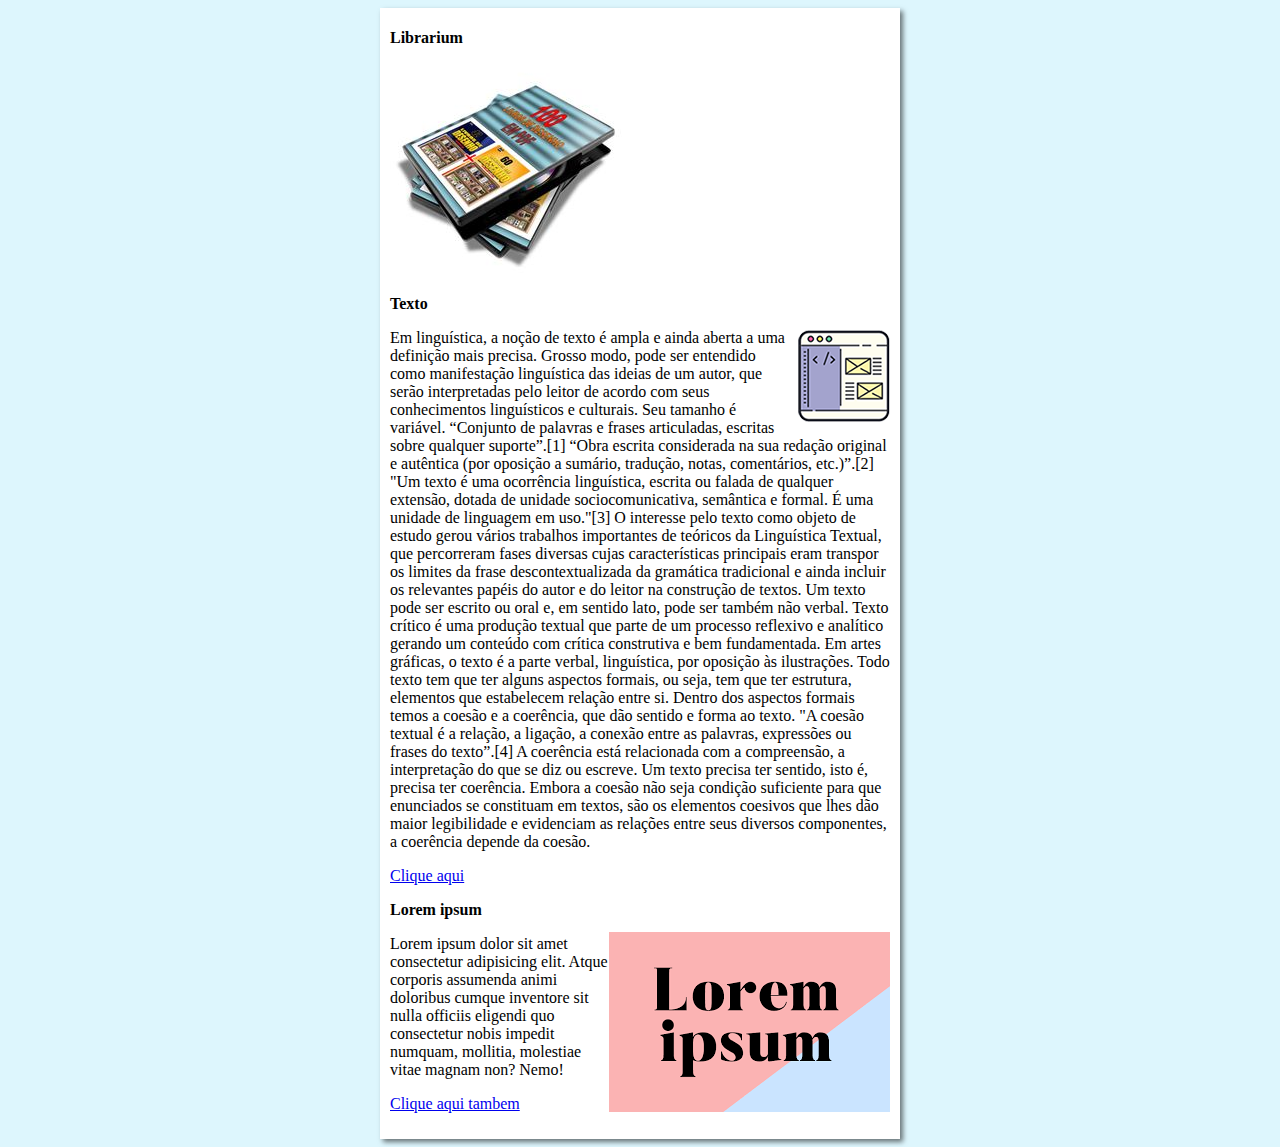
<file: index.html>
<!DOCTYPE html>
<html lang="pt-br">
<head>
    <meta charset="UTF-8">
    <meta http-equiv="X-UA-Compatible" content="IE=edge">
    <meta name="viewport" content="width=device-width, initial-scale=1.0">
    <title>Document</title>
    <link rel="stylesheet" href="estilos/style.css">
</head>
<body>
    <main>
        <header>
            <h1>Librarium</h1>
            <img src="imagens/Librarium.jpg" alt="">
        </header>
        <Article>
            <h2>Texto</h2>
            <img class="lado" src="imagens/curso-html-css.png" alt="">
            <p>Em linguística, a noção de texto é ampla e ainda aberta a uma definição mais precisa. Grosso modo, pode ser entendido como manifestação linguística das ideias de um autor, que serão interpretadas pelo leitor de acordo com seus conhecimentos linguísticos e culturais. Seu tamanho é variável.

                “Conjunto de palavras e frases articuladas, escritas sobre qualquer suporte”.[1]
                
                “Obra escrita considerada na sua redação original e autêntica (por oposição a sumário, tradução, notas, comentários, etc.)”.[2]
                
                "Um texto é uma ocorrência linguística, escrita ou falada de qualquer extensão, dotada de unidade sociocomunicativa, semântica e formal. É uma unidade de linguagem em uso."[3]
                
                O interesse pelo texto como objeto de estudo gerou vários trabalhos importantes de teóricos da Linguística Textual, que percorreram fases diversas cujas características principais eram transpor os limites da frase descontextualizada da gramática tradicional e ainda incluir os relevantes papéis do autor e do leitor na construção de textos.
                
                Um texto pode ser escrito ou oral e, em sentido lato, pode ser também não verbal.
                
                Texto crítico é uma produção textual que parte de um processo reflexivo e analítico gerando um conteúdo com crítica construtiva e bem fundamentada.
                
                Em artes gráficas, o texto é a parte verbal, linguística, por oposição às ilustrações.
                
                Todo texto tem que ter alguns aspectos formais, ou seja, tem que ter estrutura, elementos que estabelecem relação entre si. Dentro dos aspectos formais temos a coesão e a coerência, que dão sentido e forma ao texto. "A coesão textual é a relação, a ligação, a conexão entre as palavras, expressões ou frases do texto”.[4] A coerência está relacionada com a compreensão, a interpretação do que se diz ou escreve. Um texto precisa ter sentido, isto é, precisa ter coerência. Embora a coesão não seja condição suficiente para que enunciados se constituam em textos, são os elementos coesivos que lhes dão maior legibilidade e evidenciam as relações entre seus diversos componentes, a coerência depende da coesão.</p>
                <p> <a href="index copy.html"> Clique aqui </a></p>
    </Article>
    <article>
        <h2>Lorem ipsum</h2>
        <img class="lado" src="imagens/Lorem.png" alt="">
        <p>Lorem ipsum dolor sit amet consectetur adipisicing elit. Atque corporis assumenda animi doloribus cumque inventore sit nulla officiis eligendi quo consectetur nobis impedit numquam, mollitia, molestiae vitae magnam non? Nemo!</p>
        <p> <a href="index_3.html"> Clique aqui tambem</a></p>
    </article>
    </main>
</body>
</html>
</file>
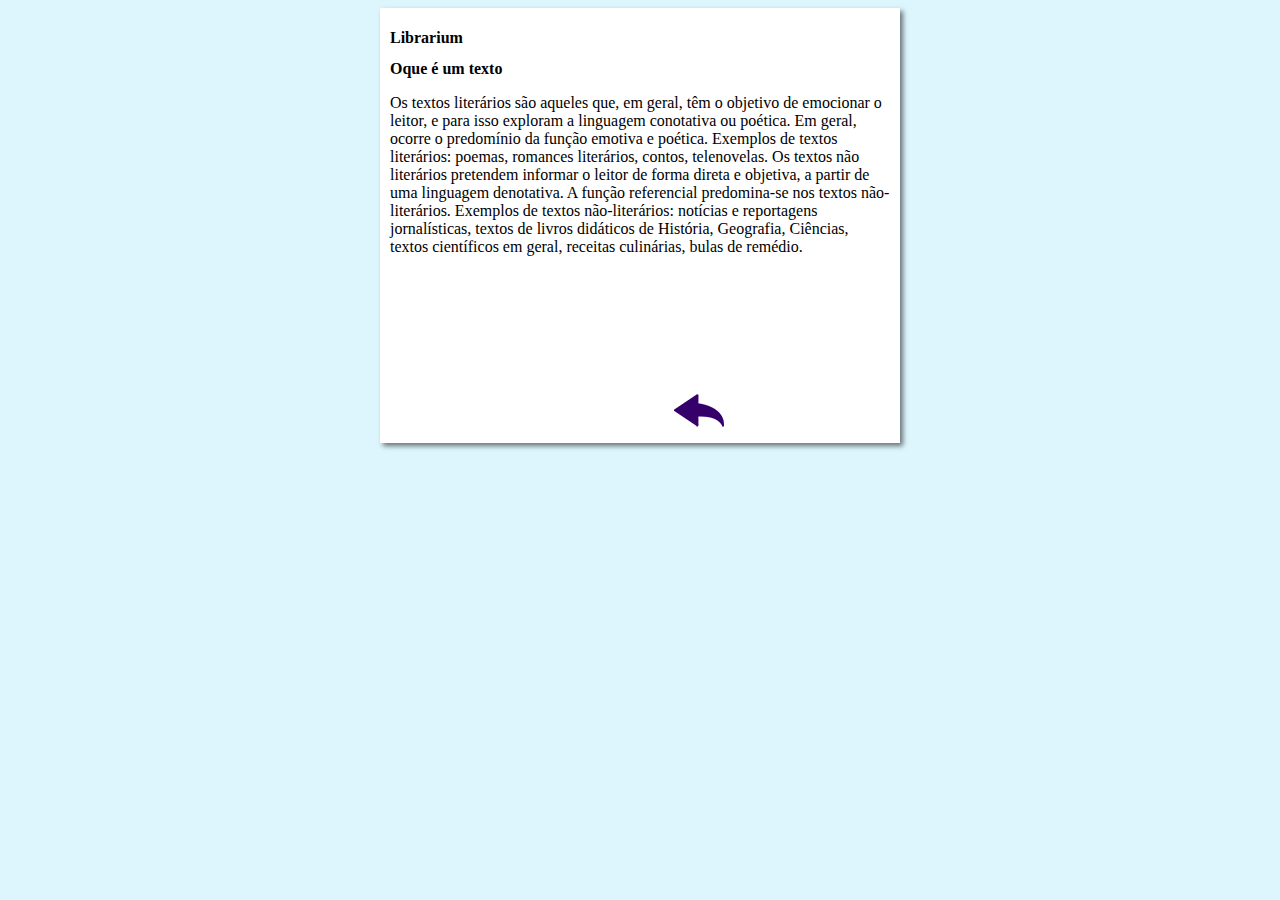
<file: index copy.html>
<!DOCTYPE html>
<html lang="pt-br">
<head>
    <meta charset="UTF-8">
    <meta http-equiv="X-UA-Compatible" content="IE=edge">
    <meta name="viewport" content="width=device-width, initial-scale=1.0">
    <title>Document</title>
    <link rel="stylesheet" href="estilos/style.css">
</head>
<body>
    <main>
        <header>
            <h1>Librarium</h1>
        </header>
        <Article>
            <h2>Oque é um texto</h2>
            <p>Os textos literários são aqueles que, em geral, têm o objetivo de emocionar o leitor, e para isso exploram a linguagem conotativa ou poética. Em geral, ocorre o predomínio da função emotiva e poética.

                Exemplos de textos literários: poemas, romances literários, contos, telenovelas.
                
                Os textos não literários pretendem informar o leitor de forma direta e objetiva, a partir de uma linguagem denotativa. A função referencial predomina-se nos textos não-literários.
                
                Exemplos de textos não-literários: notícias e reportagens jornalísticas, textos de livros didáticos de História, Geografia, Ciências, textos científicos em geral, receitas culinárias, bulas de remédio.</p>

                <iframe width="280" height="157.5" src="https://www.youtube.com/embed/vUS7Cal-jLA" title="YouTube video player" frameborder="0" allow="accelerometer; autoplay; clipboard-write; encrypted-media; gyroscope; picture-in-picture" allowfullscreen></iframe>
                <a href="index.html"><img src="imagens/btn-back.png" alt=""></a>

    </Article>

    </main>
</body>
</html>
</file>
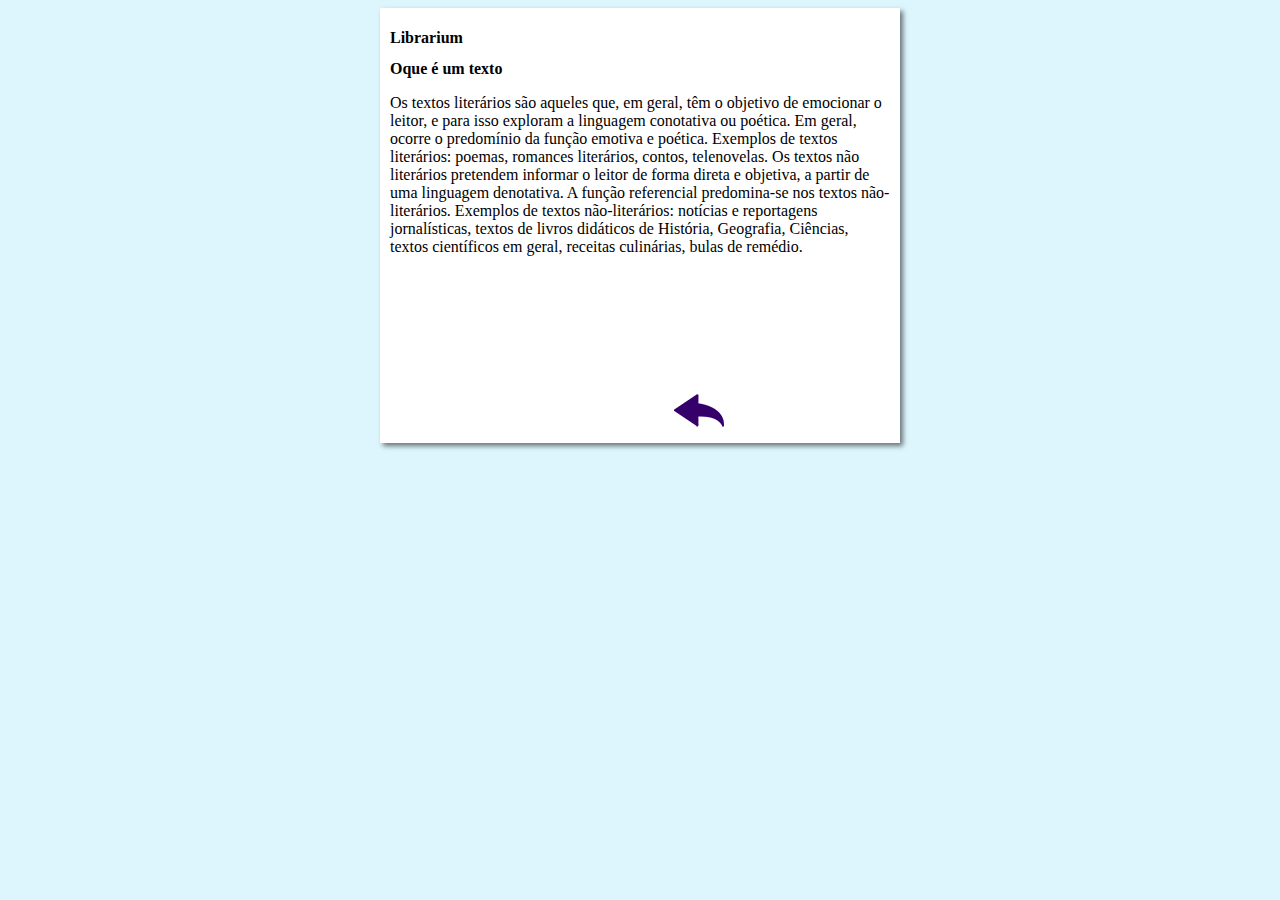
<file: index_3.html>
<!DOCTYPE html>
<html lang="pt-br">
<head>
    <meta charset="UTF-8">
    <meta http-equiv="X-UA-Compatible" content="IE=edge">
    <meta name="viewport" content="width=device-width, initial-scale=1.0">
    <title>Document</title>
    <link rel="stylesheet" href="estilos/style.css">
</head>
<body>
    <main>
        <header>
            <h1>Librarium</h1>
        </header>
        <Article>
            <h2>Oque é um texto</h2>
            <p>Os textos literários são aqueles que, em geral, têm o objetivo de emocionar o leitor, e para isso exploram a linguagem conotativa ou poética. Em geral, ocorre o predomínio da função emotiva e poética.

                Exemplos de textos literários: poemas, romances literários, contos, telenovelas.
                
                Os textos não literários pretendem informar o leitor de forma direta e objetiva, a partir de uma linguagem denotativa. A função referencial predomina-se nos textos não-literários.
                
                Exemplos de textos não-literários: notícias e reportagens jornalísticas, textos de livros didáticos de História, Geografia, Ciências, textos científicos em geral, receitas culinárias, bulas de remédio.</p>
    <iframe width="280" height="157.5" src="https://www.youtube.com/embed/BggrpKfqh1c" title="YouTube video player" frameborder="0" allow="accelerometer; autoplay; clipboard-write; encrypted-media; gyroscope; picture-in-picture" allowfullscreen></iframe>
    <a href="index.html"><img src="imagens/btn-back.png" alt=""></a>

</Article>

</main>
</body>
</html>
</file>
<file: estilos/style.css>
*{
    font-family: 'Times New Roman', Times, serif;
    font-size: 16px;
}
body{
    background-color: rgb(221, 246, 253);
}
img.lado{
float: right;
}
main{
    background-color: white;
    width: 500px;
    margin: auto;
    padding: 10px;
    box-shadow: 3px 3px 5px rgba(0, 0, 0, 0.534);
}
</file>
